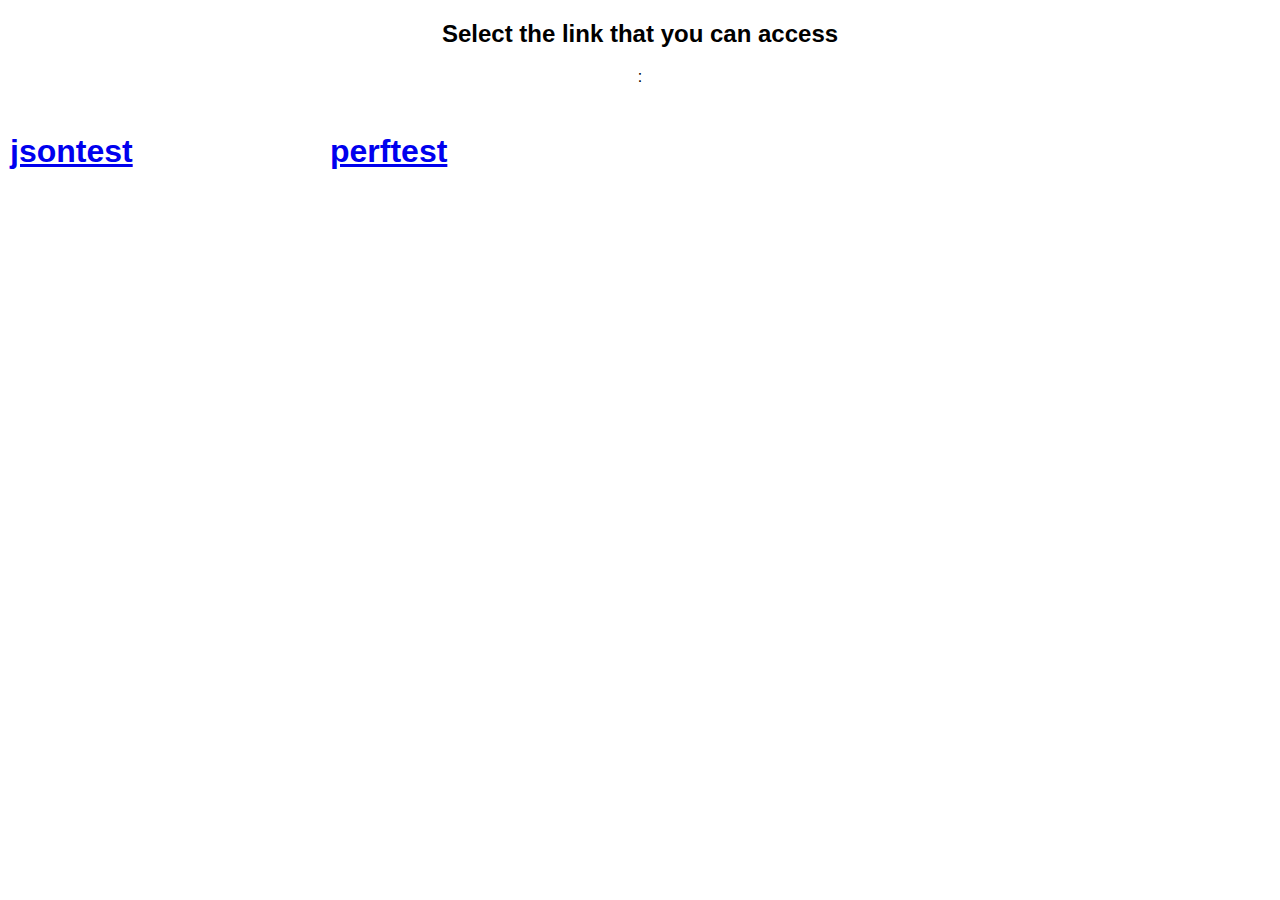
<file: index.html>
<!DOCTYPE html>
<html lang="en">
<head>
    <link href="css/style.css" rel="stylesheet" type="text/css">
</head>
<body>
<!--- https://www.w3schools.com/howto/howto_js_tab_img_gallery.asp -->

<div style="text-align:center">
  <h2>Select the link that you can access</h2>
  <p>:</p>
</div>

<div class="row">
  <div class="column">
    <h1><a href="res/jsontest.json">jsontest</a></h1>
  </div>
  <div class="column">
    <h1><a href="res/perftest.html">perftest</a></h1>
  </div>
</div>

<div class="container">
  <span onclick="this.parentElement.style.display='none'" class="closebtn">&times;</span>
  <img id="expandedImg" style="width:100%">
  <div id="imgtext"></div>
</div>

<script type="text/javascript" src="js/clickexpand.js"></script> 

</body>
</html>
</file>
<file: css/style.css>
* {
  box-sizing: border-box;
}

body {
  margin: 0;
  font-family: Arial;
}

/* The grid: Four equal columns that floats next to each other */
.column {
  float: left;
  width: 25%;
  padding: 10px;
}

/* Style the images inside the grid */
.column img {
  opacity: 0.8; 
  cursor: pointer; 
}

.column img:hover {
  opacity: 1;
}

/* Clear floats after the columns */
.row:after {
  content: "";
  display: table;
  clear: both;
}

/* The expanding image container */
.container {
  position: relative;
  display: none;
}

/* Expanding image text */
#imgtext {
  position: absolute;
  bottom: 15px;
  left: 15px;
  color: white;
  font-size: 20px;
}

/* Closable button inside the expanded image */
.closebtn {
  position: absolute;
  top: 10px;
  right: 15px;
  color: white;
  font-size: 35px;
  cursor: pointer;
}
</file>
